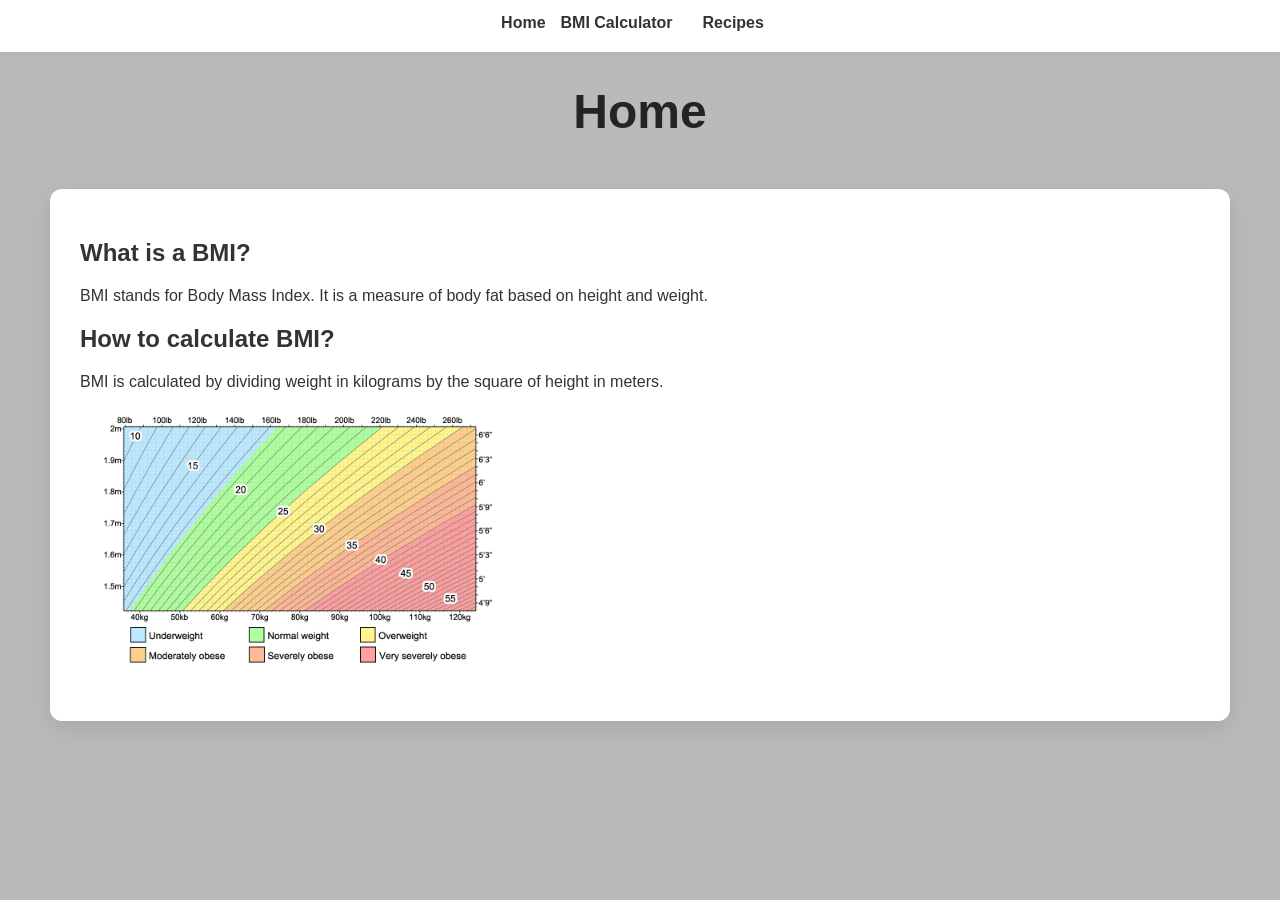
<file: index.html>
<!DOCTYPE html>
<html lang="en">
<head>
  <meta charset="UTF-8">
  <meta name="viewport" content="width=device-width, initial-scale=1.0">
  <link rel="manifest" href="manifest.json">
  <title>Home</title>
  <link rel="stylesheet" href="css/style.css">
  <meta name="apple-mobile-web-app-capable" content="yes">
<meta name="apple-mobile-web-app-status-bar-style" content="default">
<meta name="apple-mobile-web-app-title" content="Gezondheid">
<link rel="apple-touch-icon" href="icons/bmicalc.png">
</head>
<body>
  
<nav class="navbar">
    <ul>
            <a href="/Mobiele-App/index.html">Home</a>
            <li><a href="bmicalculator.html">BMI Calculator</a></li>
            <li><a href="recepten.html" >Recipes</a></li>
    </ul>
</nav>

  <div class="toptext">
    <h1>Home</h1>
    </div>
    <div class="container1">
    <h2>What is a BMI?</h2>
    <p>BMI stands for Body Mass Index. It is a measure of body fat based on height and weight.</p>

    <h2>How to calculate BMI?</h2>
    <p>BMI is calculated by dividing weight in kilograms by the square of height in meters.</p>
    <div class="imag">
    <img src="images/bmi-chart.png" alt="BMI Formula" style="width:100%; max-width:400px;">
    </div>
  </div>
</body>
</html>
</file>
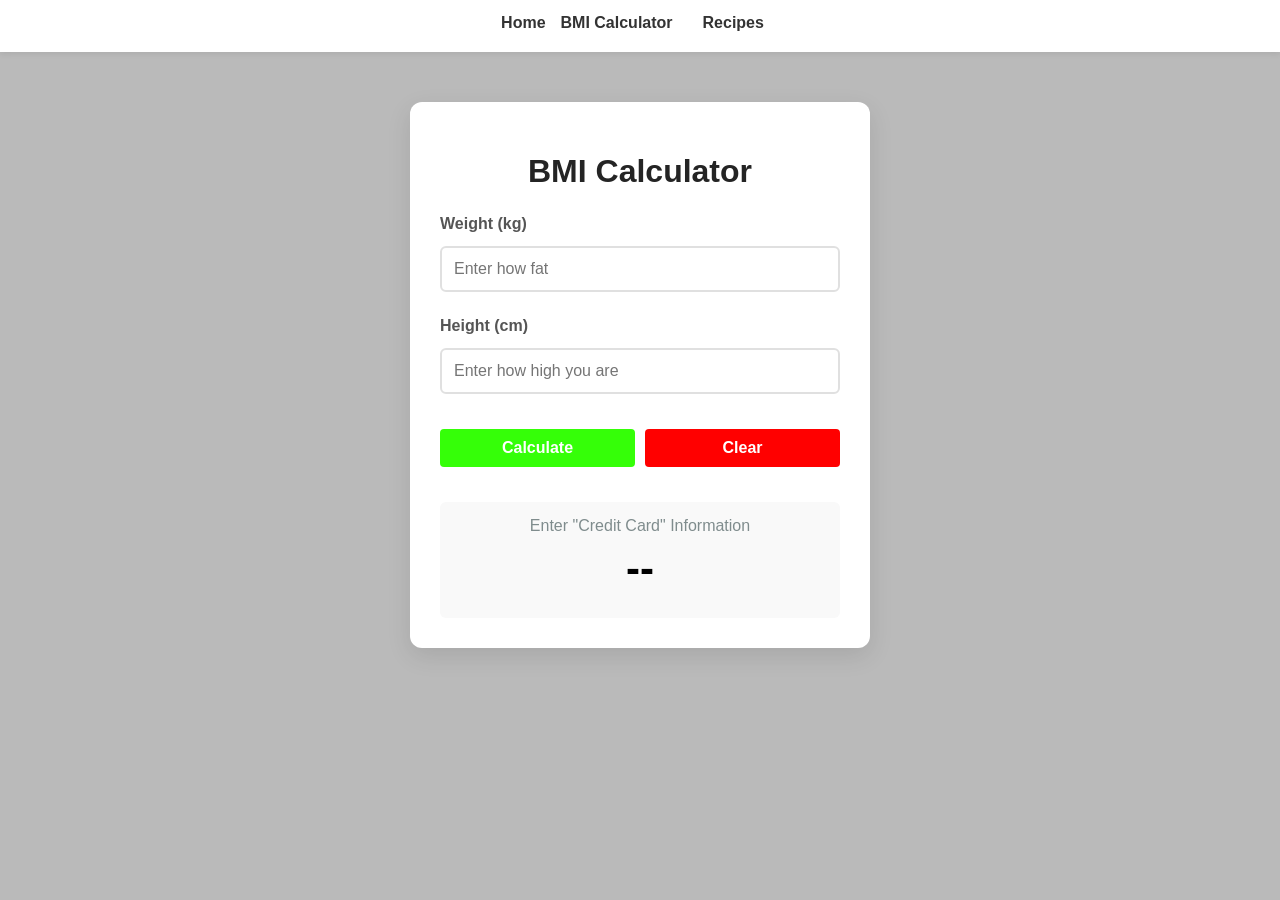
<file: bmicalculator.html>
<!DOCTYPE html>
<html lang="en">
<head>
    <meta charset="UTF-8">
    <meta name="viewport" content="width=device-width, initial-scale=1.0">
    <title>BMI Calculator</title>
    <link rel="stylesheet" href="css/style.css">
</head>
<body>

<nav class="navbar">
    <ul>
            <a href="/Mobiele-App/index.html">Home</a>
            <li><a href="bmicalculator.html">BMI Calculator</a></li>
            <li><a href="recepten.html" >Recipes</a></li>
    </ul>
</nav>

<div class="container">
    <h1>BMI Calculator</h1>
    
    <div class="input-group">
        <label for="Weight">Weight (kg)</label>
        <input id="Weight" type="number" placeholder="Enter how fat">
    </div>
    
    <div class="input-group">
        <label for="Height">Height (cm)</label>
        <input id="Height" type="number" placeholder="Enter how high you are">
    </div>

    <div class="btn-container">
        <button class="btn-submit" onclick="calculateBMI()">Calculate</button>
        <button class="btn-clear" onclick="clearFields()">Clear</button>
    </div>

    <div class="result-box">
        <p id='heading'>Enter "Credit Card" Information</p>
        <p id='bmi-output'>--</p>
        <span id='message'></span>
    </div>
</div>

<script src="js/bmi.js"></script>
</body>
</html>
</file>
<file: css/style.css>
body {
    font-family: 'Segoe UI', Tahoma, Geneva, Verdana, sans-serif;
    background-color: #bababa;
    margin: 0;
    padding: 0;
    color: #333;
}
 
/* Navigation Bar */
.navbar {
    background-color: #ffffff;
    padding: 14px 0;
    box-shadow: 0 2px 6px rgba(0,0,0,0.08);
}
.navbar ul {
    list-style: none;
    margin: 0;
    padding: 0;
    display: flex;
    justify-content: center;
}
.navbar li {
    margin: 0 15px;
}
.navbar a {
    color: #333;
    text-decoration: none;
    font-weight: 600;
    transition: color 0.3s;
    padding-bottom: 4px;
    border-bottom: 2px solid transparent;
}
.navbar a:hover {
    color: #3cc800;
}

 
/* Calculator Container Card */
.container {
    max-width: 400px;
    margin: 50px auto;
    background: rgb(255, 255, 255);
    padding: 30px;
    border-radius: 12px;
    box-shadow: 0 8px 24px rgba(0,0,0,0.1);
    text-align: center;
}
 
.container1 {
    max-width: 1400px;
    margin: 50px;
    background: rgb(255, 255, 255);
    padding: 30px;
    border-radius: 12px;
    box-shadow: 0 8px 24px rgba(0,0,0,0.1);
    text-align: left; 
}
 
h1 {
    color: #242424;
    margin-bottom: 25px;
}
 
/* Input Styling */
.input-group {
    margin-bottom: 20px;
    text-align: left;
}
 
.imag {
    display: block;
    margin: 20px;
    max-width: 100%;
}
 
label {
    display: block;
    margin-bottom: 8px;
    font-weight: 600;
    color: #555;
}
input[type="number"] {
    width: 100%;
    padding: 12px;
    border: 2px solid #e0e0e0;
    border-radius: 6px;
    box-sizing: border-box;
    font-size: 16px;
    transition: border-color 0.3s;
}
input[type="number"]:focus {
    border-color: #1abc9c;
    outline: none;
}
 
/* Button Styling */
.btn-container {
    display: flex;
    gap: 10px;
    margin-top: 25px;
}
button {
    flex: 1;
    padding: 12px;
    border: none;
    border-radius: 6px;
    font-size: 16px;
    font-weight: bold;
    cursor: pointer;
    transition: background 0.3s, transform 0.1s;
}
button:active {
    transform: scale(0.98);
}
.btn-submit {
    background-color: #35ff08;
    color: white;
}
.btn-submit:hover {
    background-color: #2da312;
}
.btn-clear {
    background-color: #ff0000;
    color: white;
}
.btn-clear:hover {
    background-color: #b10101;
}
 
/* Result Presentation */
.result-box {
    margin-top: 30px;
    padding: 15px;
    border-radius: 6px;
    background-color: #f9f9f9;
}
#heading {
    font-size: 16px;
    color: #7f8c8d;
    margin: 0;
}
#bmi-output {
    font-size: 42px;
    font-weight: bold;
    color: #000000;
    margin: 10px 0;
}
 
/* Dynamic Status Badges */
.status {
    display: inline-block;
    padding: 6px 12px;
    border-radius: 20px;
    font-weight: bold;
    font-size: 14px;
}
.underweight { background-color: #ffcc00; color: #fff; }
.normal { background-color: #33ff00; color: #fff; }
.overweight { background-color: #ff8922; color: #fff; }
.obese { background-color: #ff1900; color: #fff; }
 
.toptext {
    text-align: center;
    margin-top: 20px;
    font-weight: bold;
    font-size: 24px;
}
 
.search-box {
  background: white;
  padding: 20px;
  border-radius: 8px;
  box-shadow: 0 2px 4px rgba(0,0,0,0.1);
  margin-bottom: 20px;
}
 
input, button { 
  padding: 10px; 
  margin: 5px 0; 
  width: 60%;
  box-sizing: border-box;
  border: 1px solid #ccc;
  border-radius: 4px;
}
 
button {
  background-color: #28a745;
  color: white;
  border: none;
  font-weight: bold;
  cursor: pointer;
}
 
button:hover { 
  background-color: #218838; 
}
 
/* Styling for the results */
.recipe-card { 
  background: white;
  border: 1px solid #ddd; 
  padding: 15px; 
  margin-bottom: 15px; 
  border-radius: 8px; 
  box-shadow: 0 2px 4px rgba(0,0,0,0.05);
}
 
.recipe-card h3 { 
  margin: 0 0 10px 0; 
  color: #333; 
}
 
.recipe-card a { 
  display: inline-block; 
  margin-top: 10px; 
  color: white; 
  background: #007bff; 
  padding: 8px 12px; 
  text-decoration: none; 
  border-radius: 4px; 
  font-size: 14px;
}
 
.recipe-card a:hover { 
  background: #0056b3; 
}
 
.ingredient-grid {
    display: grid;
    grid-template-columns: 1fr;
    gap: 20px;
    max-width: 1100px;
    margin: 0 auto 40px;
    padding: 0 20px;
}
 
.ingredient-card {
    background: white;
    border: 1px solid #ddd;
    border-radius: 12px;
    box-shadow: 0 2px 4px rgba(0,0,0,0.05);
    overflow: hidden;
    text-align: center;
}
 
.ingredient-card .imag-wrap {
    position: relative;
}
 
.ingredient-card img {
    width: 100%;
    height: 220px;
    object-fit: cover;
    display: block;
}
 
.upper-amount {
    position: absolute;
    top: 10px;
    right: 10px;
    background: #ffffff00;
    color: rgb(0, 0, 0);
    font-weight: bold;
    font-size: 13px;
    padding: 4px 10px;
}
 
.ingredient-card h3 {
    margin: 15px 0 18px;
    color: #242424;
    font-size: 18px;
}
 
.verdict-section {
    max-width: 900px;
    margin: 0 auto 50px;
    background: white;
    border-radius: 12px;
    box-shadow: 0 8px 24px rgba(0,0,0,0.1);
    overflow: hidden;
}
 
.verdict-section img {
    width: 100%;
    display: block;
    max-height: 380px;
    object-fit: cover;
}
 
.verdict-section .verdict-text {
    padding: 25px 30px;
}
 
.verdict-section .verdict-text p {
    margin: 0 0 10px;
    font-size: 16px;
    color: #333;
}
 
.verdict-section .verdict-text p:last-child {
    margin-bottom: 0;
    color: #7f8c8d;
}
 
@media (min-width: 640px) {
    .ingredient-grid { grid-template-columns: repeat(2, 1fr); }
}
 
@media (min-width: 980px) {
    .ingredient-grid { grid-template-columns: repeat(3, 1fr); }
    .verdict-section {
        display: grid;
        grid-template-columns: 1fr 1fr;
        align-items: center;
    }
    .verdict-section .verdict-text {
        border-top: none;
    }
}
</file>
